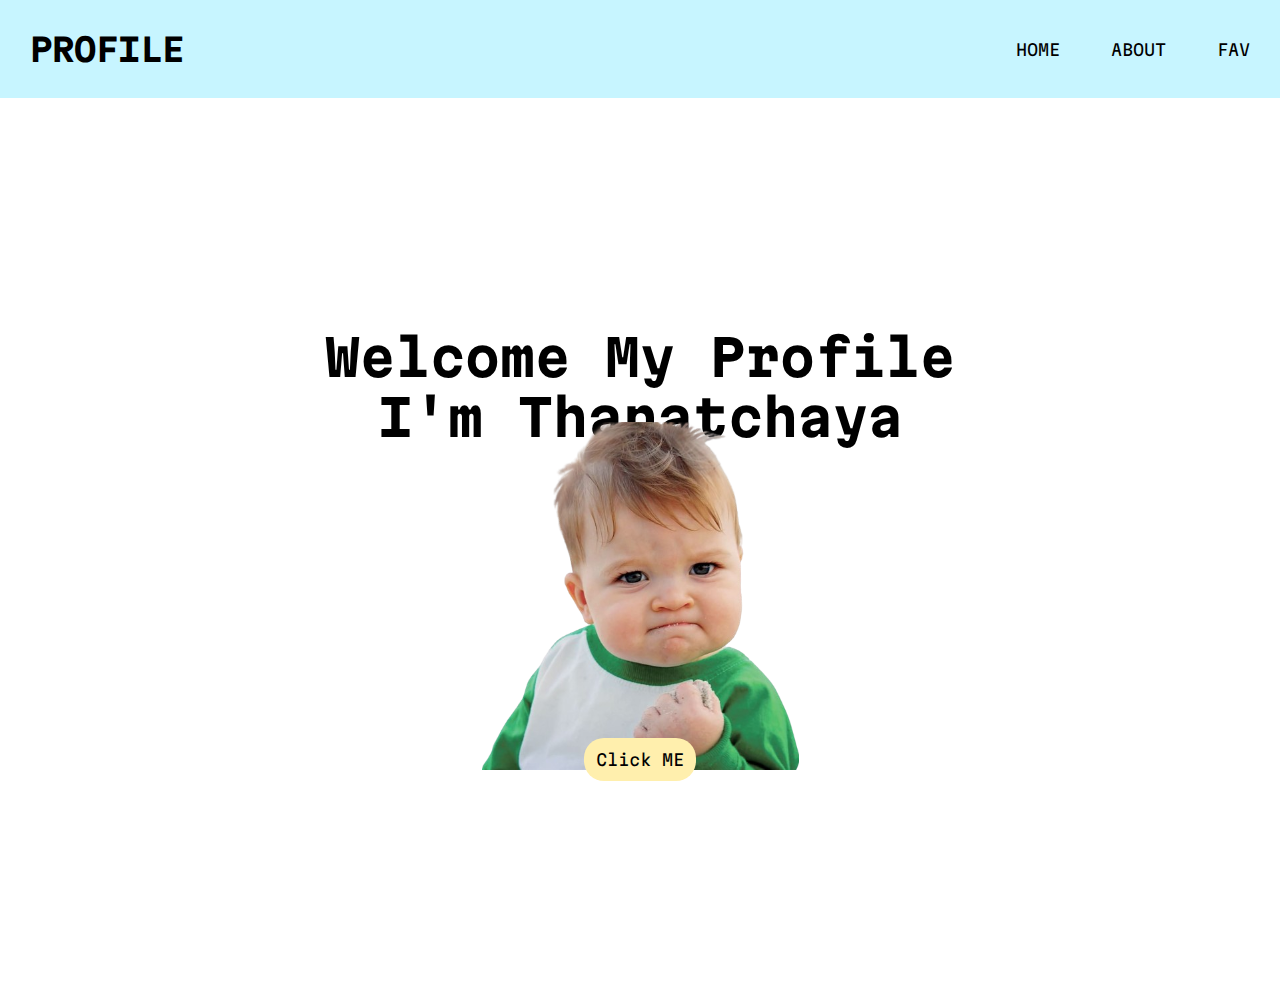
<file: index.html>
<!DOCTYPE html>
<html lang="en">
  <head>
    <meta charset="UTF-8" />
    <meta name="viewport" content="width=device-width, initial-scale=1.0" />
    <title>Document</title>
    <link rel="stylesheet" href="style.css" />
    <link rel="preconnect" href="https://fonts.googleapis.com" />
    <link rel="preconnect" href="https://fonts.gstatic.com" crossorigin />
    <link
      href="https://fonts.googleapis.com/css2?family=Martian+Mono:wght@100..800&display=swap"
      rel="stylesheet"
    />
  </head>
  <body>
    <nav>
      <div class="logo">
        <h1>PROFILE</h1>
      </div>
      <div class="menu">
        <a href="#">HOME</a>
        <a href="/about.html">ABOUT</a>
        <a href="/fav.html">FAV</a>
      </div>
    </nav>

    <section class="profile">
      <div class="welcome">
        <h1>
          Welcome My Profile <br />
          I'm <span>Thanatchaya</span>
        </h1>
      </div>

      <div class="img-profile">
        <img src="/meme.png" alt="" />
      </div>

      <div class="btn">
        <a href="/about.html">Click ME</a>
      </div>
    </section>
  </body>
</html>
</file>
<file: style.css>
* {
  padding: 0;
  margin: 0;
  box-sizing: border-box;
}

body {
  font-family: "Martian Mono", monospace;
}

nav {
  display: flex;
  justify-content: space-between;
  align-items: center;
  padding: 30px;
  background-color: rgb(199, 245, 255);
  position: sticky;
  top: 0;
}

.menu a {
  margin-left: 40px;
  text-decoration: none;
  color: black;
  transition: 0.5s;
}

.menu a:hover {
  transition: 0.5s;
  font-size: 20px;
  color: rgb(193, 136, 31);
}

.profile {
  padding: 0;
  margin: 0; 
  width: 100vw; /* ทำให้กว้างเต็มจอ */
  height: 100vh; /* ทำให้สูงเต็มจอ */
  background-image: url(https://www.shutterstock.com/image-vector/vector-illustration-cloudy-sky-anime-600nw-1086086774.jpg);
  background-size: cover;
  background-position: center;
  display: flex;
  flex-direction: column;
  justify-content: center;
  align-items: center;
}


.welcome {
  text-align: center;
}

.welcome h1 {
  text-align: center;
  font-size: 50px;
  transition: 0.5s;
}

.welcome h1:hover {
  transition: 0.5s;
  color: rgb(255, 255, 255);
}

.img-profile {
  display: flex;
  justify-content: center;
  margin-top: -25px;
}

.btn {
  margin-top: -20px;
  text-align: center;
}

.btn a {
  color: black;
  text-decoration: none;
  cursor: pointer;
  border: none;
  border-radius: 20px;
  width: 25%;
  padding: 12px;
  transition: 0.5s;
  background-color: rgb(255, 239, 173);
}

.btn a:hover {
  transition: 0.5s;
  background-color: rgb(196, 216, 255);
  width: 21%;
}
</file>
